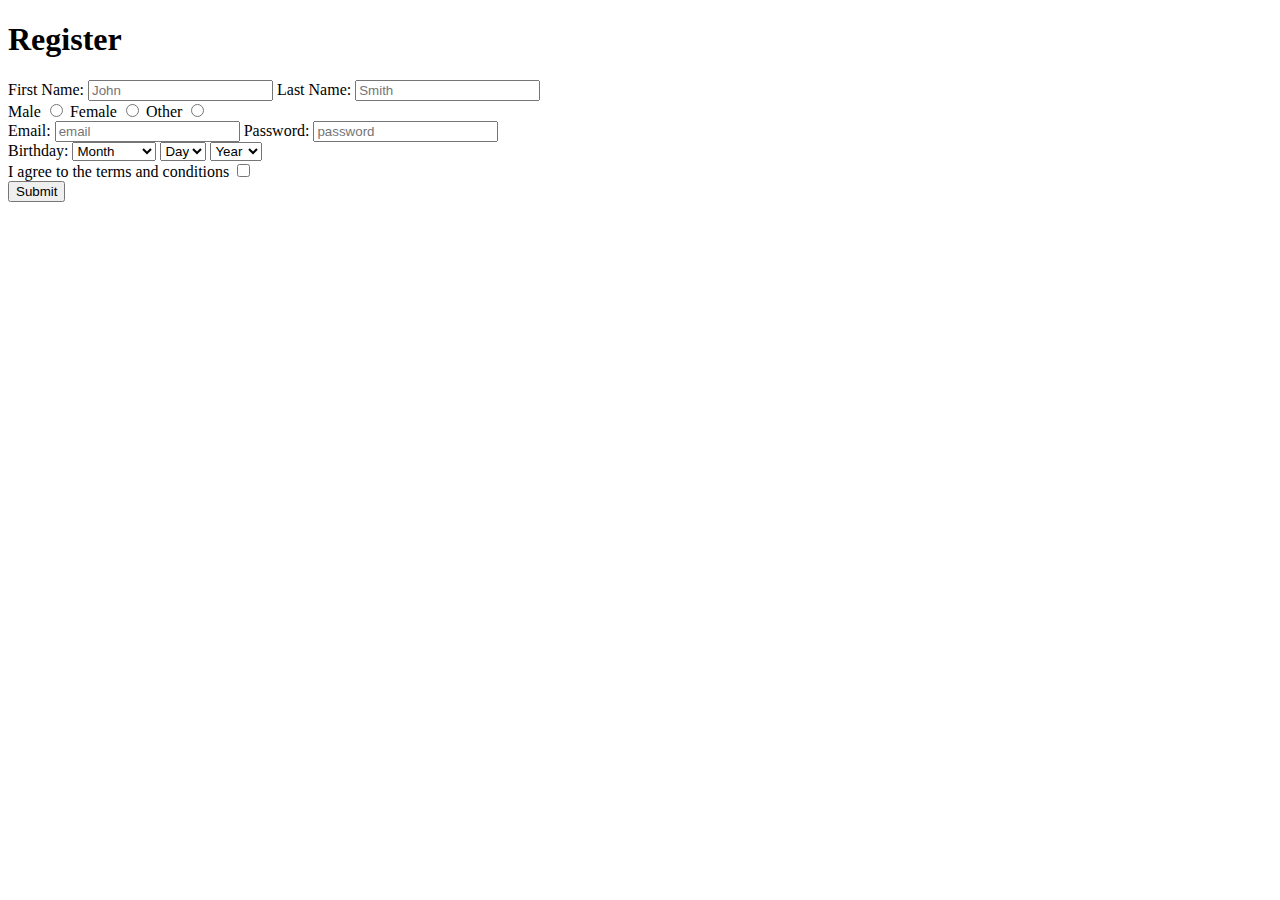
<file: html/learn/register.html>
<!DOCTYPE html>
<html>
  <head>
    <title>Registration</title>
  </head>
  <body>
    <h1>Register</h1>

    <form>
      <div>
        <label for="firstname">First Name: </label>
        <input type="text" placeholder="John" id="firstname" name="first-name"required>

        <label for="lastname">Last Name: </label>
        <input type="text" placeholder="Smith" id="lastname" name="last-name" required>
      </div>

      <div>
        <label for="male">Male </label>
        <input type="radio" id="male" name="gender">

        <label for="female">Female </label>
        <input type="radio" id="female" name="gender">

        <label for="other">Other </label>
        <input type="radio" id="other" name="gender">
      </div>

      <div>
        <label for="email">Email: </label>
        <input type="email" id="email" placeholder="email" name="email" required>

        <label for="password">Password: </label>
        <input type="password" id="password" placeholder="password"
        pattern=".{5,10}" required title="5 to 10 characters required"
        name="password">
      </div>

      <div>
        <label>
          Birthday:
          <select>
            <option>Month</option>
            <option>December</option>
          </select>
          <select>
            <option>Day</option>
            <option>14</option>
          </select>
          <select>
            <option>Year</option>
            <option>1990</option>
          </select>
        </label>
      </div>

      <div>
        <label>
          I agree to the terms and conditions
          <input type="checkbox" name="accept" value="true" required>
        </label>
      </div>
    <input type="submit">
  </form>

  </body>
</html>
</file>
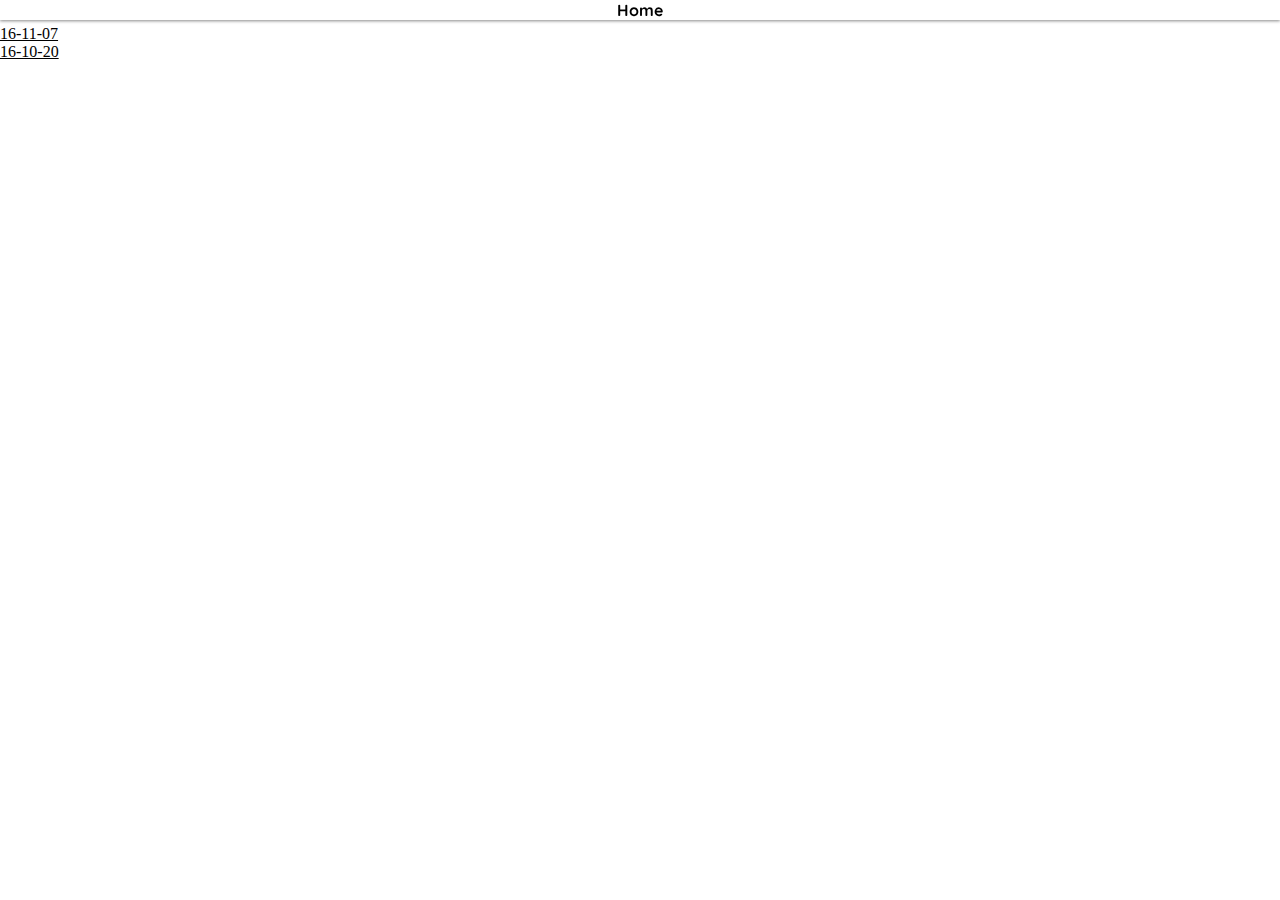
<file: html/pages/archive.html>
<!DOCTYPE html>

<html>

	<head>
		<title>Archive</title>
		<link href="../../CSS/stylesheet.css"rel="stylesheet">
		<link href="https://fonts.googleapis.com/css?family=Quicksand" rel="stylesheet">
	</head>
	<body>
		<div class="mini-nav-bar">
			<p class="mini-nav-items">
				<span>
					<a href="../../index.html"><strong>Home</strong></a>
				</span>
			</p>
		</div>
		<div class="archive-mini-spacer archive">
			<p><a href="./161107.html">16-11-07</a></p>
			<p><a href="./161120ec9d286.html">16-10-20</a></p>
		</div>
	</body>
</html>
</file>
<file: CSS/stylesheet.css>
*{
  margin: 0;
  text-decoration: none;
  font-style: normal;
}
body
{
  background: #FFF;
}

.navigation
{
  width: 100%;
  margin-top: 10px;
  padding-top: 5px;
  padding-bottom: 5px;
  margin-bottom: 0;
  border-top: 1px solid #636363;
  font-size: 10px;
}

.bar
{
  display: inline-block;
  text-align: center;
  width: 200px;
  margin-top: 10px;
  padding-top: 5px;
  padding-bottom: 5px;
  margin-bottom: 0;
  border-top: 1px solid #636363;
  font-size: 12px;
}

.bar a:hover, a:visited, a:link, a:active
{
  text-decoration: none;
  color: inherit;
}

.archive
{
  text-decoration: underline;
}

.archive-mini-spacer
{
  padding-top: 25px;
}

.navigation a:hover, a:visited, a:link, a:active
{
  text-decoration: none;
  color: inherit;
}

.mini-nav-bar
{
  background: #FFF;
  margin-top: 0;
  box-shadow: 0px 1px 3px #888;
  position: fixed;
  width: 100%;
}
.mini-nav-items
{
  text-align: center;
  font-family: 'Quicksand', sans-serif;
}

.mini-navigation a:hover, a:visited, a:link, a:active
{
  text-decoration: none;
  color: inherit;
}

.mini-spacer
{
  padding-top: 20px;
}

/*.navigation > div
{
  display: table-cell;
  height: 100px;
  vertical-align: top;
  text-align: center;
}*/

.body_font
{
  font-family: 'Libre Franklin', sans-serif;
  max-width: 100%;
}


.heading
{
  display: table;
  font-family: 'Quicksand', sans-serif;
  font-weight: normal;
  width: 100%;
  text-align: center;
  background-color: rgba(255, 255, 255, 0.98);
  position: fixed;
  height:60px;
  margin-top: 0;
  box-shadow: 0px 1px 3px #888;
}

.heading > h1
{
  display: table-cell;
  height: 100px;
  vertical-align: top;
  text-align: center;
}

.subheading
{
  font-size: 10px;
  letter-spacing: 2px;
  margin-top: 5px;
  margin-bottom: 0px;
}

.nav-spacer
{
  margin: auto;
  text-align: center;
  top: 60px;
}

.me
{
  margin: auto;
  display: block;
  border-radius: 50%;
  border: 3px solid #d6d6d6;
}

.entry
{
  margin-bottom: 10px;
}

.cv
{
  text-align: center;
  padding-top: 10px;
}

.cv a
{
  text-decoration: underline;
}

.name
{
  text-align: center;
}

#main-head
{
  position: static;
}

#practice
{
  font-weight: bolder;
  text-decoration: underline;
}
</file>
